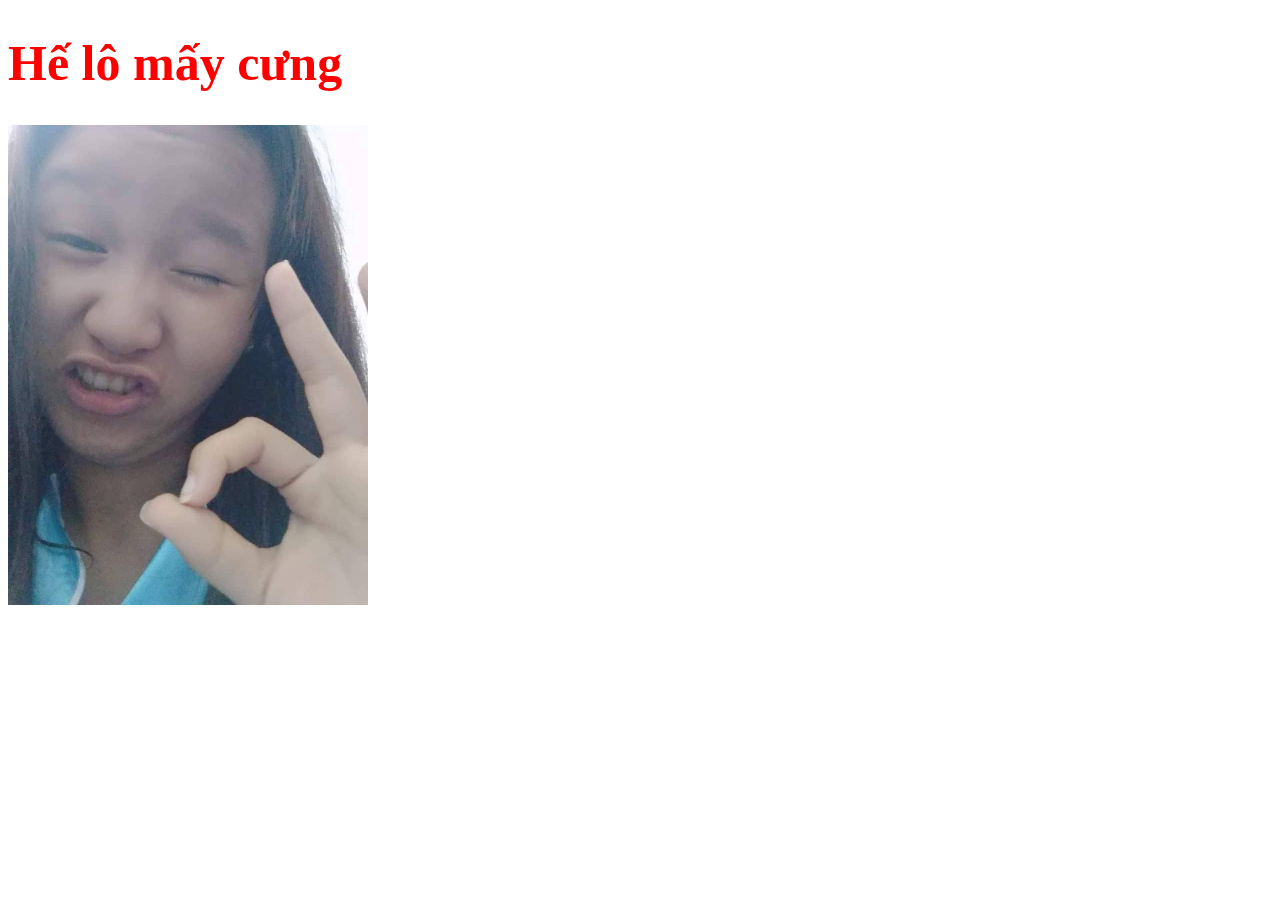
<file: knngoc/index.html>
<!DOCTYPE html>
<html>
  <head>
    <meta charset="UTF-8" />
    <title>HIHI</title>
    <link href="style.css" type="text/css" rel="stylesheet" />
  </head>
  <body>
    <h1>Hế lô mấy cưng</h1>
    <img src="picture/pic1.jpg" width="360" height="480" />
  </body>
</html>
</file>
<file: knngoc/style.css>
h1 {
    color: red;
    text-align: left;
    font-size: 50px;
}
</file>
